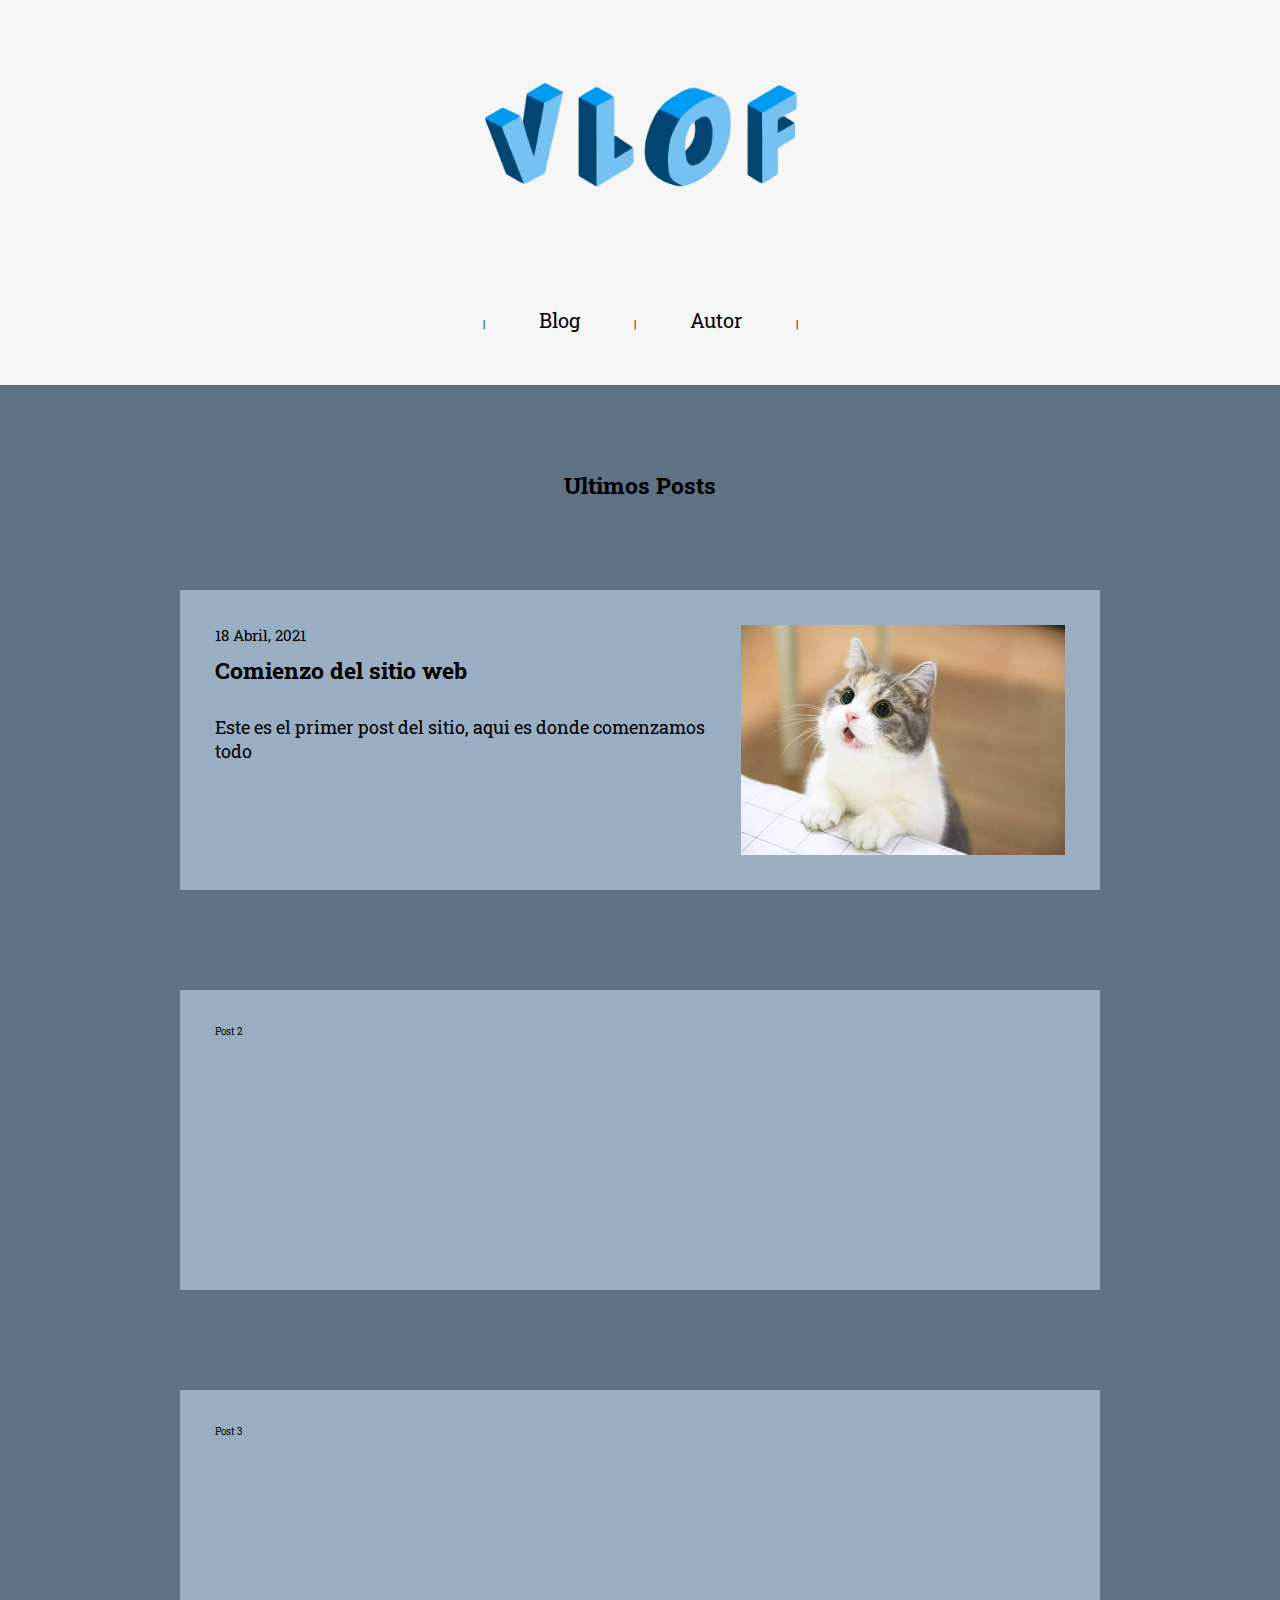
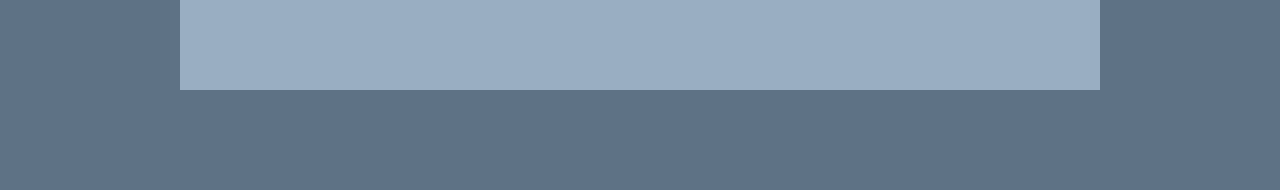
<file: index.html>
<!DOCTYPE html>
<html lang="en">
<head>
    <meta charset="UTF-8">
    <meta name="viewport" content="width=device-width, initial-scale=1.0">
    <meta http-equiv="X-UA-Compatible" content="IE=edge, chrome=1">
    <meta name="viewport" content="width=device-width, initial-scale=1.0">
    <link rel="preconnect" href="https://fonts.gstatic.com">
    <link href="https://fonts.googleapis.com/css2?family=Roboto+Slab&display=swap" rel="stylesheet">
    <link rel="stylesheet" href="https://cdnjs.cloudflare.com/ajax/libs/animate.css/4.1.1/animate.min.css"/>
    <link rel="stylesheet" href="css/main.css">
    <link rel="icon" href="img/logo_v.ico">
    <title>VLOF</title>
</head>
<body>
    <header id="cabecera">
        <div class="animate__animated animate__fadeInDown" id="div-img">
            <a href="index.html"><img id="img-main" src="img/logo_vlof_sin_fondo_v2.png" alt="logo_del_sitio"></a>
        </div>
        <div>
            <ul>
                <span>|</span>
                <li><a href="blog.html">Blog</a></li>
                <span>|</span>
                <li><a href="info.htmll">Autor</a></li>
                <span>|</span>
            </ul>
        </div>
    </header>
    <main id="contenido-main">
        <h1 id="titulo-main">Ultimos Posts</h1>
        <div id="pre-post">
            <div id="post-div-1">
                <p id="fecha">18 Abril, 2021</p>
                <a href="posts/post001.html"><h2>Comienzo del sitio web</h2></a>
                <a href="posts/post001.html"><p id="descripcion">
                    Este es el primer post del sitio, aqui es donde comenzamos todo
                </p></a>
            </div>
            <div id="post-div-2">
                <a href="posts/post001.html"><img src="img/post001.jpeg" alt="imagen-post001"></a>
            </div>
        </div>
        <div id="pre-post">
            <p>Post 2</p>
            <p id="descripcion">
            </p>
        </div>
        <div id="pre-post">
            <p>Post 3</p>
            <p id="descripcion">
            </p>
        </div>
    </main>
    <script src="js/main.js"></script>
</body>
</html>
</file>
<file: css/main.css>
*{
    box-sizing: border-box;
    margin: 0;
    padding: 0;
}

html{
    font-size: 62.5%;
    font-family: 'Roboto Slab', serif;
}

@media (min-width: 1024px) {
    header{
        width: 100%;
        text-align: center;
        height: 385px;
        background-color: #f6f6f6;
        position: fixed;
        transition: 0.4s;
    }
    header div{
        padding: 50px 0 0 0;
    }
    #div-img{
        height: 250px;
        padding-top: 73px;
    }
    header img{
        width: 25%;
    }
    header ul{
        list-style-type: none;
        overflow: hidden;
    }
    header li{
        display: inline;
    }
    header li a{
        font-family: 'Roboto Slab', serif;
        font-size: 2rem;
        text-decoration: none;
        text-align: center;
        display: inline-block;
        padding: 7px 52px;
        color: black;
    }
    .header2{
        height: 125px;
        position: fixed;
        display: flex;
        justify-content: center;
    }
    .header2 #div-img{
        height: auto;
        width: 8%;
        padding-top: 0;
    }
    .header2 img{
        width: auto;
    }
    .header2 div{
        padding: 0;
    }
    .header2 #img-main{
        width: 100%;
        padding-left: 35px;
    }
    .header2 ul{
        margin-top: 13%;
    }
    body{
        background-color: #5e7285;
    }
    main{
        padding-top: 400px;
        text-align: center;
        height: 100%;
    }
    main h1{
        padding-top: 70px;
        padding-bottom: 90px;
        font-size: 2.3rem;
    }
    #pre-post{
        margin: 0 auto 100px;
        padding: 35px;
        height: 300px;
        width: 920px;
        background-color: rgba(162, 183, 203, 0.87);
        text-align: left;
        display: flex;
    }
    #fecha{
        font-size: 1.5rem;
        padding-bottom: 10px;
    }
    main h2{
        font-size: 2.3rem;
        padding-bottom: 30px;
    }
    #descripcion{
        font-size: 1.8rem;
    }
    main a{
        text-decoration: none;
        color: black;
    }
    #post-div-2{
        width: 40%;
        margin-left: 20px;
    }
    #post-div-2 img{
        width: 100%;
        height: 100%;
    }
}
</file>
